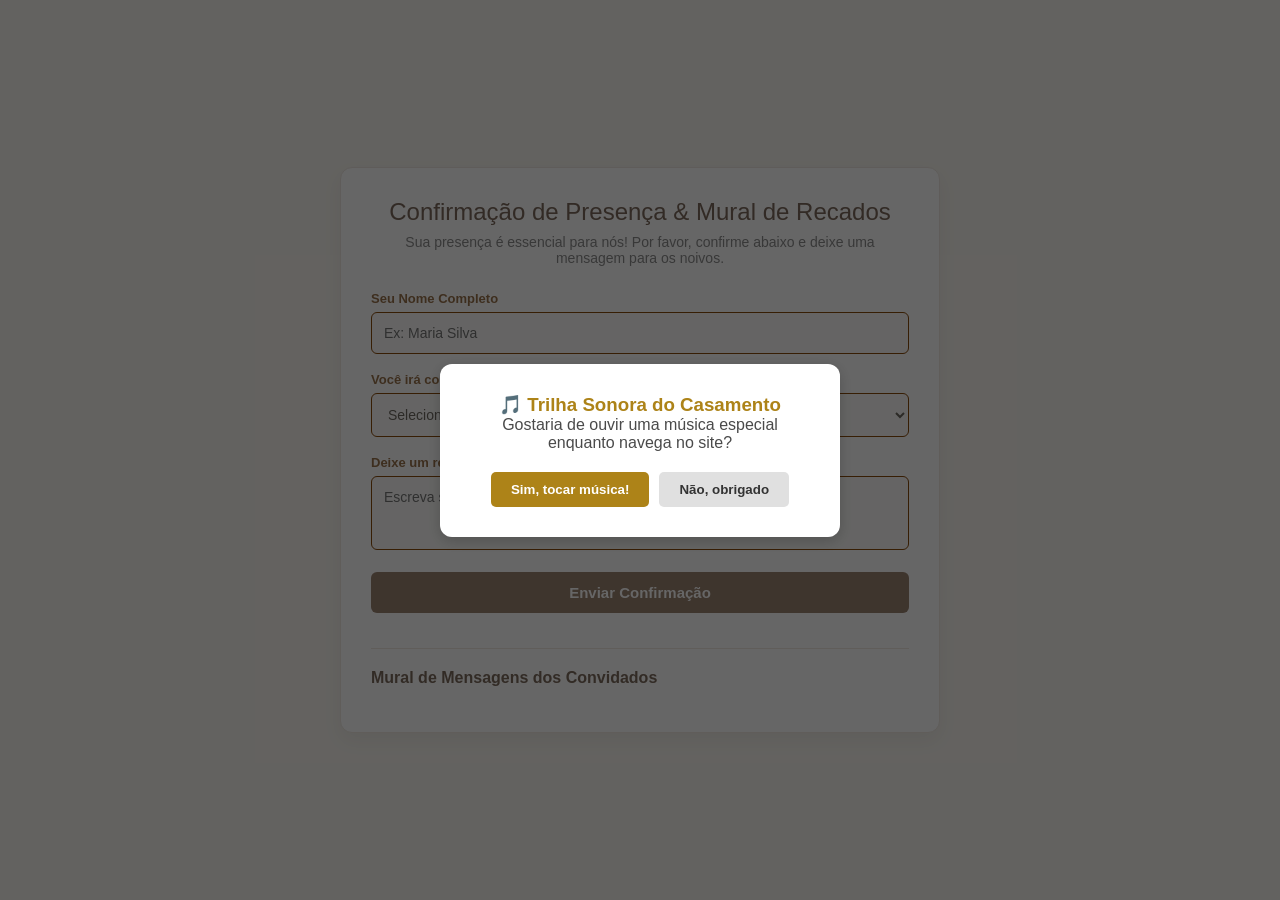
<file: index.html>
<!DOCTYPE html>
<html lang="pt-BR">
<head>
    <meta charset="UTF-8">
    <meta name="viewport" content="width=device-width, initial-scale=1.0">
    <title>Confirmação de Presença - Casamento J&G</title>
    <link rel="stylesheet" href="style.css">
    <link rel="icon" type="image/png" href="heart.png">
</head>
<body>

<audio id="bgMusic" loop>
    <source src="Belo - Tudo Mudou.mp3" type="audio/mpeg">
</audio>

<div id="musicModal" class="modal-overlay">
    <div class="modal-content">
        <h3>🎵 Trilha Sonora do Casamento</h3>
        <p>Gostaria de ouvir uma música especial enquanto navega no site?</p>
        <div class="modal-buttons">
            <button id="btnPlayMusic" class="btn-modal btn-yes">Sim, tocar música!</button>
            <button id="btnNoMusic" class="btn-modal btn-no">Não, obrigado</button>
        </div>
    </div>
</div>

    <div class="wedding-container">
        <h2>Confirmação de Presença & Mural de Recados</h2>
        <p class="subtitle">Sua presença é essencial para nós! Por favor, confirme abaixo e deixe uma mensagem para os noivos.</p>

        <!-- Formulário -->
        <form id="rsvpForm">
            <div class="input-group">
                <label for="guestName">Seu Nome Completo</label>
                <input type="text" id="guestName" required placeholder="Ex: Maria Silva">
            </div>

            <div class="input-group">
                <label for="attendance">Você irá comparecer?</label>
                <select id="attendance" required>
                    <option value="" disabled selected>Selecione uma opção</option>
                    <option value="Sim, com certeza!">Sim, com certeza! 🎉</option>
                    <option value="Infelizmente não poderei comparecer">Infelizmente não poderei comparecer 😢</option>
                </select>
            </div>

            <div class="input-group">
                <label for="guestMessage">Deixe um recado para os noivos</label>
                <textarea id="guestMessage" rows="3" placeholder="Escreva sua mensagem carinhosa aqui..."></textarea>
            </div>

            <button type="submit" class="btn-submit">Enviar Confirmação</button>
        </form>

        <!-- Seção de Comentários / Lista de Confirmações -->
        <div class="comments-section">
            <h3>Mural de Mensagens dos Convidados</h3>
            <div id="commentsList">
                <!-- Os comentários aparecem aqui dinamicamente -->
            </div>
        </div>
    </div>

    <script src="script.js"></script>
</body>
</html>
</file>
<file: style.css>
* {
    margin: 0;
    padding: 0;
    box-sizing: border-box;
    font-family: 'Segoe UI', Tahoma, Geneva, Verdana, sans-serif;
}

body {
    background-color: #f9f6f0;
    color: #4a4a4a;
    display: flex;
    justify-content: center;
    align-items: center;
    min-height: 100vh;
    padding: 20px;
}

.wedding-container {
    background: #ffffff;
    padding: 30px;
    border-radius: 12px;
    box-shadow: 0 8px 20px rgba(0, 0, 0, 0.05);
    width: 100%;
    max-width: 600px;
    border: 1px solid #efe8e1;
}

h2 {
    text-align: center;
    color: #7d6a5c;
    margin-bottom: 8px;
    font-weight: 500;
}

.subtitle {
    text-align: center;
    font-size: 14px;
    color: #8c8c8c;
    margin-bottom: 25px;
}

.input-group {
    margin-bottom: 18px;
}

label {
    display: block;
    font-size: 13px;
    color: #9a734c;
    margin-bottom: 6px;
    font-weight: 600;
}

input, select, textarea {
    width: 100%;
    padding: 12px;
    border: 1px solid #8a4b0c;
    border-radius: 6px;
    font-size: 14px;
    color: #6e6961;
    background-color: #fcfbfa;
    transition: border-color 0.3s;
}

textarea {
    resize: none;
}
input:focus, 
select:focus, 
textarea:focus {
    outline: none;
    border-color: #ad8318;
    background-color: #fff;
}
.btn-submit {
    width: 100%;
    background-color: #9c8471;
    color: white;
    border: none;
    padding: 12px;
    font-size: 15px;
    font-weight: 600;
    border-radius: 6px;
    cursor: pointer;
    transition: background 0.3s;
}

.btn-submit:hover {
    background-color: #826c5b;
}

.comments-section {
    margin-top: 35px;
    border-top: 1px solid #efe8e1;
    padding-top: 20px;
}

.comments-section h3 {
    font-size: 16px;
    color: #7d6b5d;
    margin-bottom: 15px;
}

#commentsList {
    max-height: 250px;
    overflow-y: auto;
    padding-right: 5px;
}

.comment-card {
    background: #fdfbf7;
    border-left: 4px solid #9c8471;
    padding: 12px;
    border-radius: 4px;
    margin-bottom: 10px;
    box-shadow: 0 2px 4px rgba(0,0,0,0.02);
}

.comment-header {
    display: flex;
    justify-content: space-between;
    font-size: 13px;
    font-weight: bold;
    color: #555;
    margin-bottom: 4px;
}

.comment-status {
    font-weight: normal;
    font-size: 11px;
    color: #7a8b79;
}

.comment-body {
    font-size: 13px;
    color: #666;
}
/* Fundo escuro cobrindo a tela inteira */
.modal-overlay {
    position: fixed;
    top: 0;
    left: 0;
    width: 100%;
    height: 100%;
    background-color: rgba(0, 0, 0, 0.6); /* Fundo semitransparente */
    display: flex;
    justify-content: center;
    align-items: center;
    z-index: 9999; /* Garante que fique por cima de tudo */
}

/* Caixa do Pop-up */
.modal-content {
    background-color: #fff;
    padding: 30px;
    border-radius: 12px;
    text-align: center;
    max-width: 400px;
    width: 90%;
    box-shadow: 0 4px 15px rgba(0,0,0,0.2);
}

.modal-content h3 {
    margin-top: 0;
    color: #ad8318; /* Cor tema do seu casamento */
}

/* Botões do Pop-up */
.modal-buttons {
    display: flex;
    gap: 10px;
    justify-content: center;
    margin-top: 20px;
}

.btn-modal {
    padding: 10px 20px;
    border: none;
    border-radius: 5px;
    cursor: pointer;
    font-weight: bold;
}

.btn-yes {
    background-color: #ad8318;
    color: white;
}

.btn-no {
    background-color: #e0e0e0;
    color: #333;
}
</file>
